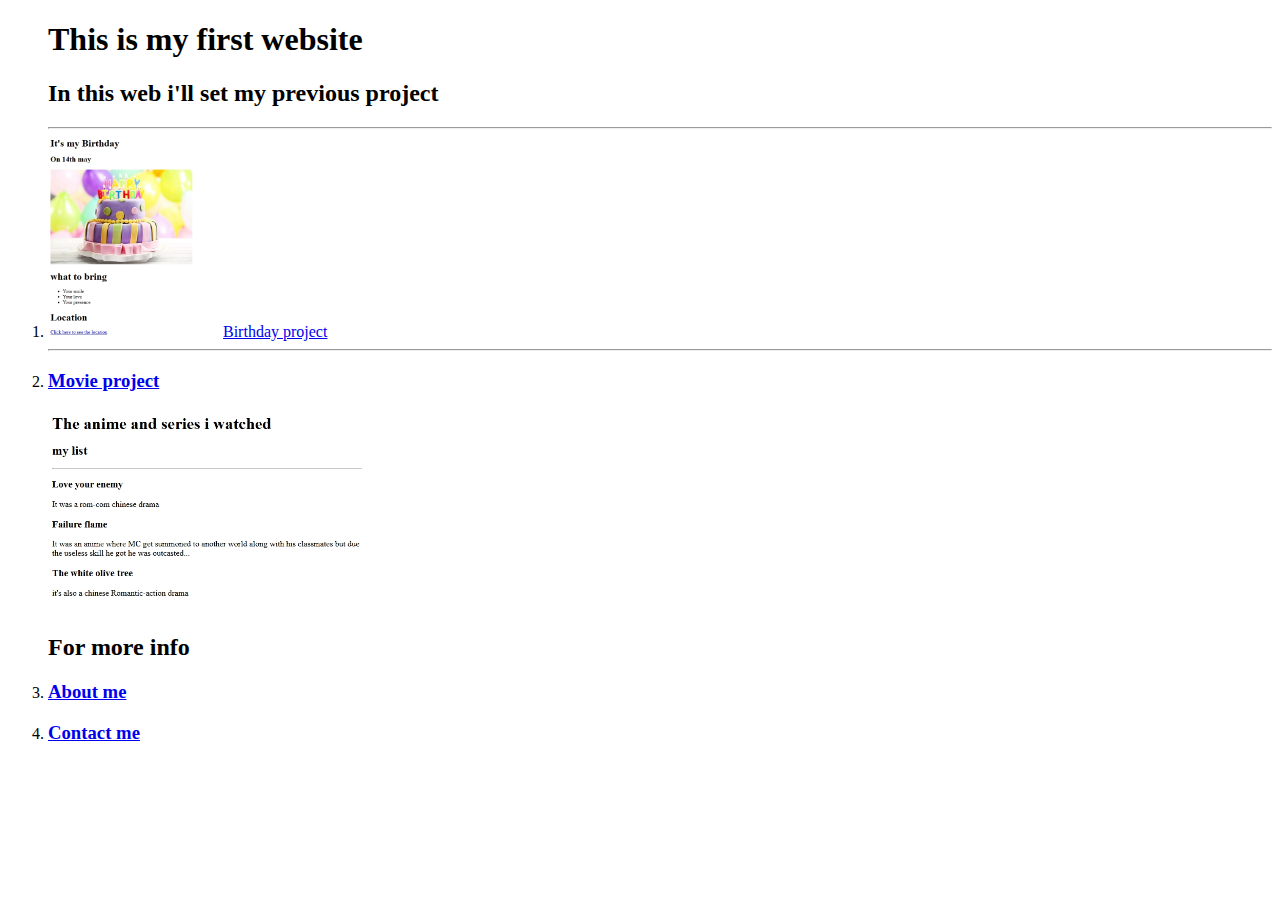
<file: index.html>
<!DOCTYPE html>
<html lang="en">
    <head>
        <meta charset="UTF-8">
        <meta name="viewport" content="width=device-width, initial-scale=1.0">
        <title>Morphy</title>
        <link rel : "stylecss" href="./main/Style.css" />
    </head>
    <body>
        <ol>
        <h1>This is my first website</h1>
        <h2>In this web i'll set my previous project</h2>
        <hr />
        <li>
        <a href="./public/birthday-invite.html"> <img src="./assets/images/rishibday.jpeg" height="200" />Birthday project</a>
        </li>
        <hr />
        <li>
        <h3> <a href="./public/movie-ranking.html"> Movie project</a></h3>
        </li>
        <img src="./assets/images/movie-rankingwebsite.jpeg" height="200"/>
        <h2>For more info </h2>
        <li>
        <h3><a href="./public/about.html">About me</a></h3>
        </li>
        <li>
        <h3><a href="./public/contact.html">Contact me</a></h3>
        </li>
    </ol>
    </body>
</html>
</file>
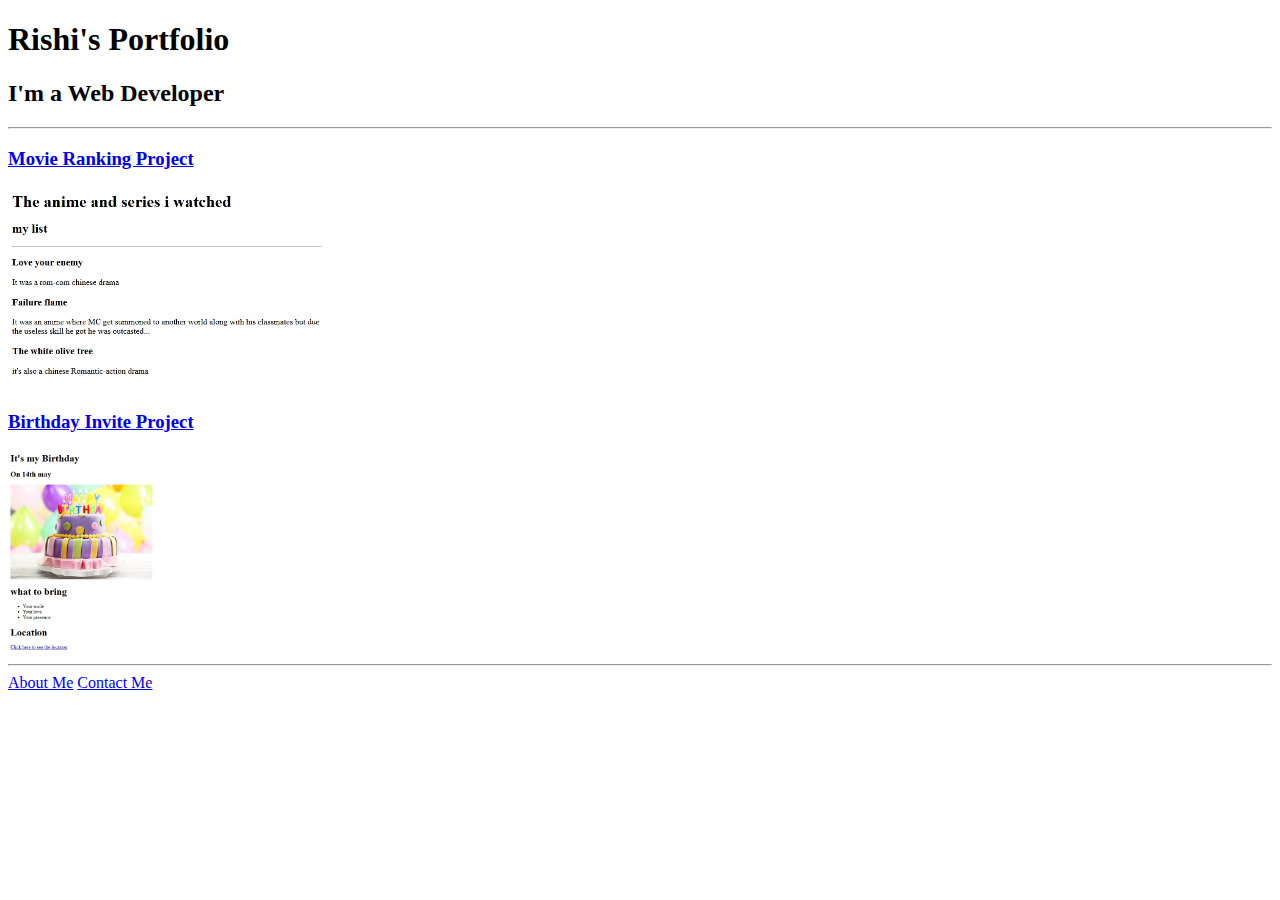
<file: 4.3 HTML Porfolio Project/index.html>
<!-- TODO 1: Create the HTML Boilerplate -->
<!-- TODO 2: Add Your previous projects' HTML into the public folder -->
<!-- TODO 3: Take screenshots of your project previews and add the images to the images folder -->
<!-- TODO 4: Add titles/subtitles etc. -->
<!-- TODO 5: Add a link to the project pages -->
<!-- TODO 6: Add images to show the project previews
HINT for TODO 6: You can use the height attribute set to 200 to make the image smaller:
https://developer.mozilla.org/en-US/docs/Web/HTML/Element/img#attr-height -->
<!-- TODO 7: Add the Contact Me and About Me page links -->

<!DOCTYPE html>
<html lang="en">
    <head>
        <meta charset="UTF-8">
        <meta name="viewport" content="width=device-width, initial-scale=1.0">
        <title>Rishi's Portfolio</title>
    </head>
    <body>
        <h1>Rishi's Portfolio</h1>
        <h2>I'm a Web Developer</h2>
        <hr />
        <h3><a href="../2.4 Movie Ranking Project/index.html">Movie Ranking Project</a></h3>
        <img src="./assets/images/movie-rankingwebsite.jpeg" height="200" alt="movie ranking project preview"/>
        <h3><a href="../3.4 Birthday Invite Project/index.html">Birthday Invite Project</a></h3>
        <img src="./assets/images/rishibday.jpeg" height="200" alt="birthday invite project preview"/>
        <hr />
        <a href="./public/about.html">About Me</a>
        <a href="./public/contact.html">Contact Me</a>
    </body>
</html>
</file>
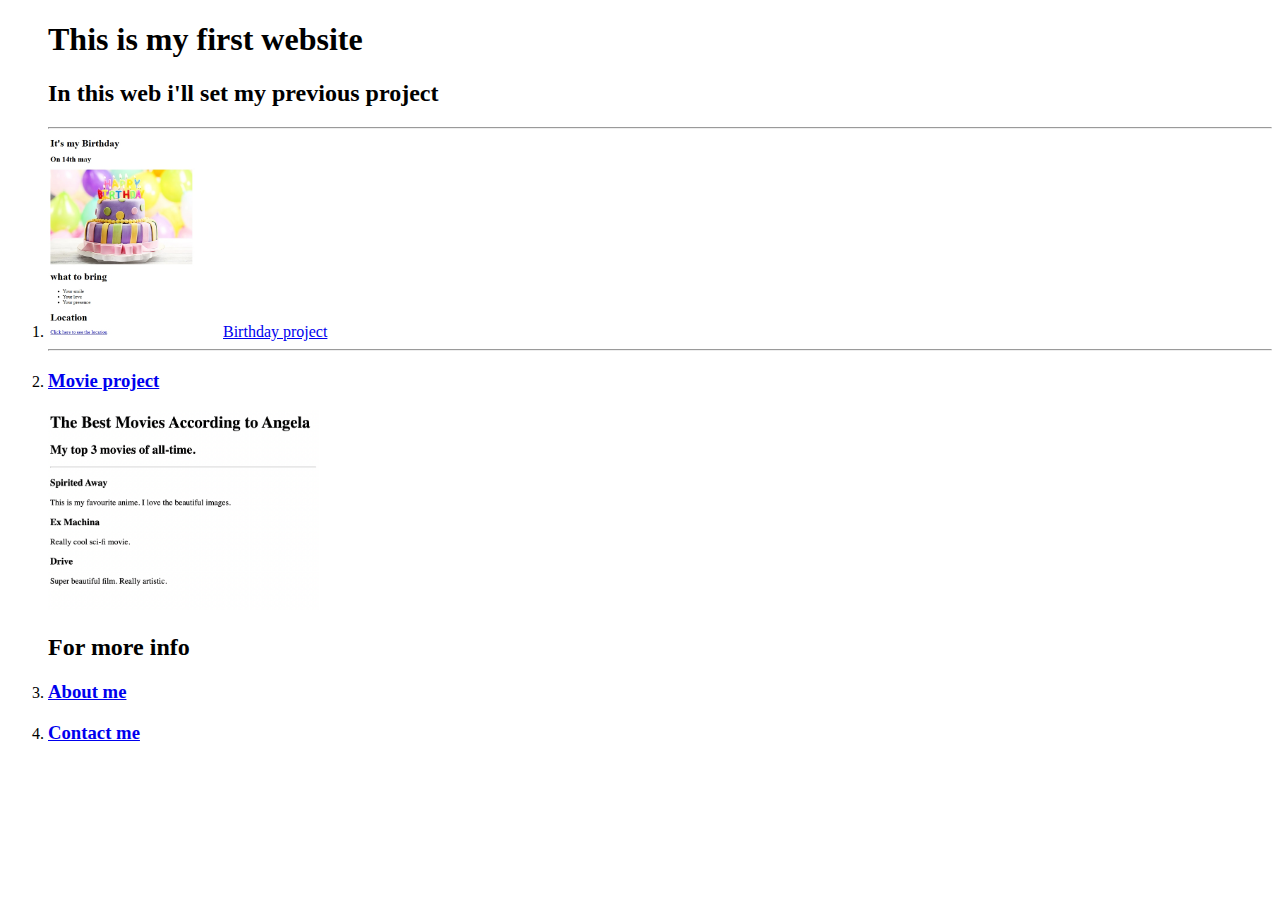
<file: 4.3 HTML Porfolio Project/index1.html>
<!DOCTYPE html>
<html lang="en">
    <head>
        <meta charset="UTF-8">
        <meta name="viewport" content="width=device-width, initial-scale=1.0">
        <title>Morphy</title>
    </head>
    <body>
        <ol>
        <h1>This is my first website</h1>
        <h2>In this web i'll set my previous project</h2>
        <hr />
        <li>
        <a href="./public/birthday-invite.html"> <img src="./assets/images/rishibday.jpeg" height="200" />Birthday project</a>
        </li>
        <hr />
        <li>
        <h3> <a href="./public/movie-ranking.html"> Movie project</a></h3>
        </li>
        <img src="./assets/images/movie-ranking.png" height="200"/>
        <h2>For more info </h2>
        <li>
        <h3><a href="./public/about.html">About me</a></h3>
        </li>
        <li>
        <h3><a href="./public/contact.html">Contact me</a></h3>
        </li>
    </ol>
    </body>
</html>
</file>
